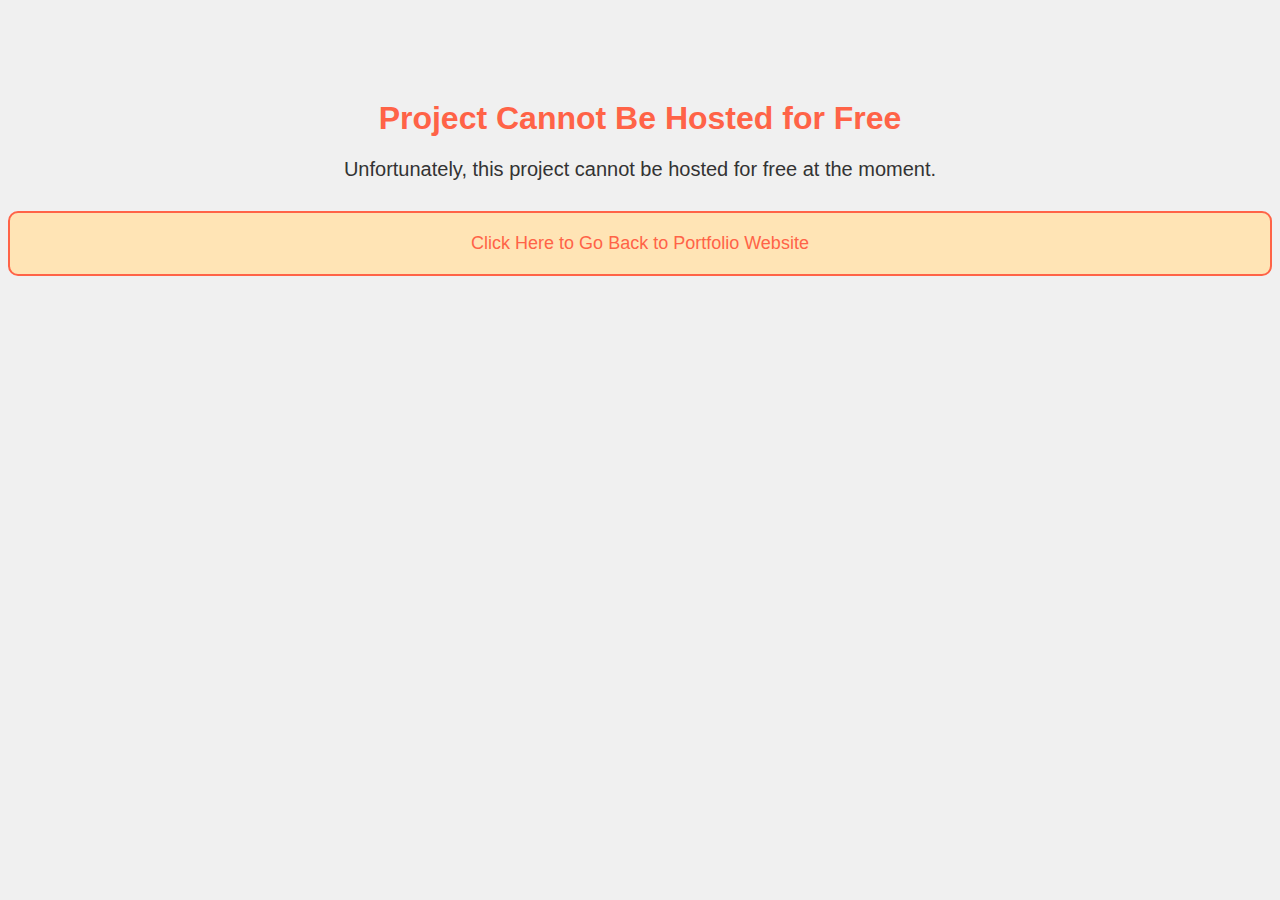
<file: page404.html>
<!DOCTYPE html>
<html lang="en">

<head>
    <meta charset="UTF-8">
    <meta name="viewport" content="width=device-width, initial-scale=1.0">
    <title>Project Cannot Be Hosted for Free</title>
    <style>
        body {
            font-family: Arial, sans-serif;
            text-align: center;
            margin-top: 100px;
            background-color: #f0f0f0;
            color: #333;
        }

        h1 {
            font-size: 32px;
            color: #ff6347;
        }

        p {
            font-size: 20px;
            color: #333;
        }

        .message-box {
            margin-top: 30px;
            padding: 20px;
            background-color: #ffe4b5;
            border: 2px solid #ff6347;
            border-radius: 10px;
            font-size: 18px;
            color: #ff6347;
        }

        .message-box a {
            color: #ff6347;
            text-decoration: none;
        }

        /* Responsive styles for mobile devices */
        @media (max-width: 600px) {
            body {
                margin-top: 50px;
            }

            h1 {
                font-size: 28px;
            }

            p {
                font-size: 18px;
            }

            .message-box {
                padding: 15px;
                font-size: 16px;
            }

            .message-box a {
                font-size: 16px;
            }
        }
    </style>
</head>

<body>

    <h1>Project Cannot Be Hosted for Free</h1>
    <p>Unfortunately, this project cannot be hosted for free at the moment.</p>

    <div class="message-box">
        <a href="index.html" target="_blank"> Click Here to Go Back to Portfolio Website</a>
    </div>

</body>

</html>
</file>
